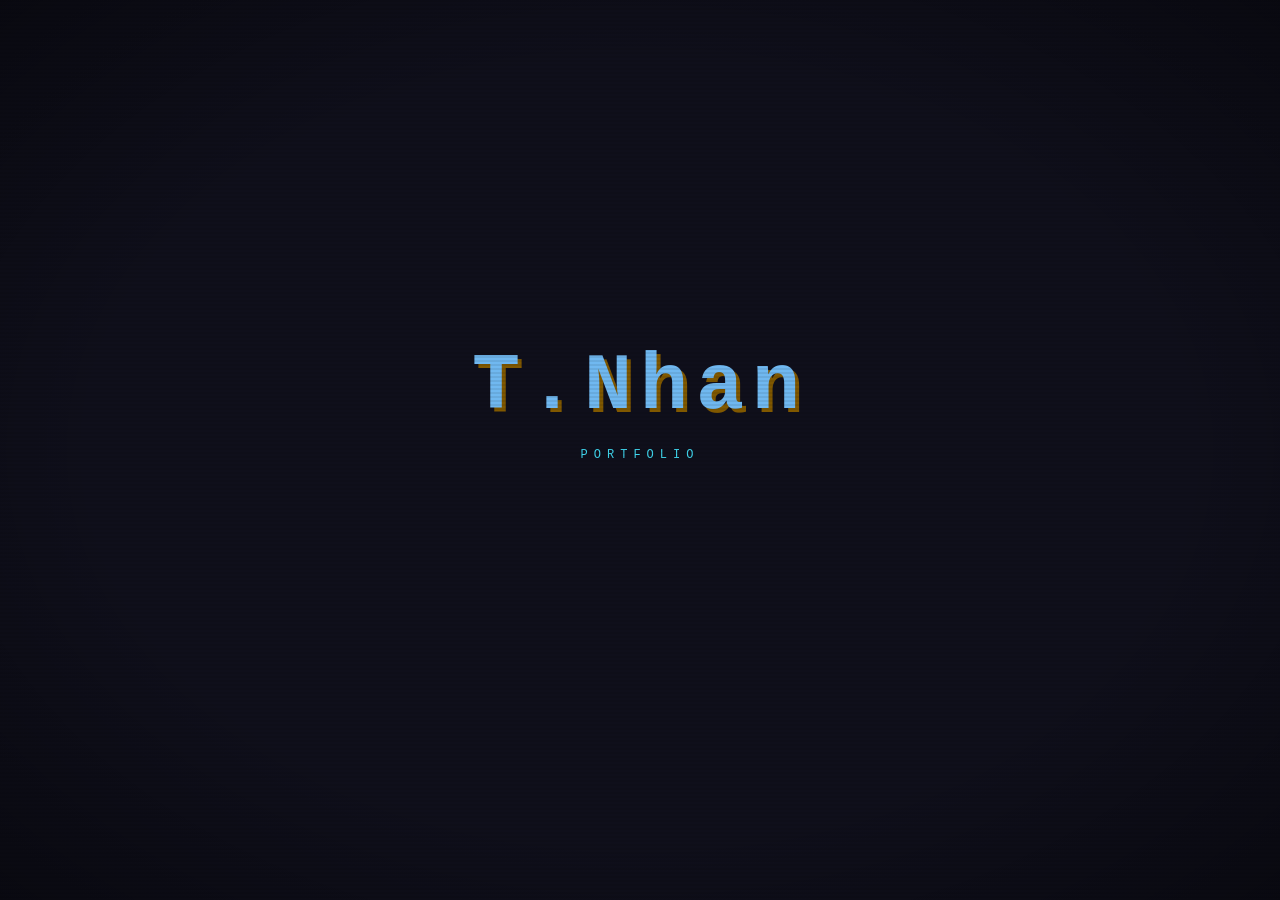
<file: index.html>
<!DOCTYPE html>
<html lang="en">
<head>
<meta charset="UTF-8">
<meta name="viewport" content="width=device-width, initial-scale=1.0">
<title>T.Nhan — Portfolio</title>
<link rel="stylesheet" href="styles.css">
</head>
<body>

<canvas id="stars"></canvas>

<div class="intro-screen" id="intro">
  <div class="intro-logo">T.Nhan</div>
  <div class="intro-sub">Portfolio</div>
  <div class="press-start" id="pressStart">
    <span class="press-start-text">— PRESS START —</span>
  </div>
</div>

<div class="screen" id="mainScreen" style="display:none;">
  <div class="title-area">
    <div class="pixel-art-title">T.Nhan</div>
    <div class="subtitle">Portfolio</div>
  </div>

  <div class="frame" data-label="♦ MAIN MENU ♦">
    <ul class="menu-list" id="menuList"></ul>

    <div class="desc-box">
      <div class="desc-text" id="descText"></div>
    </div>
  </div>

  <div class="footer" id="footer">
    <div class="controls">
      <div class="key-hint"><span class="key">↑↓</span> Navigate</div>
      <div class="key-hint"><span class="key">Enter</span> Select</div>
    </div>
  </div>
</div>

<button class="sound-btn" id="soundBtn">SFX: ON</button>

<script src="app.js"></script>
</body>
</html>
</file>
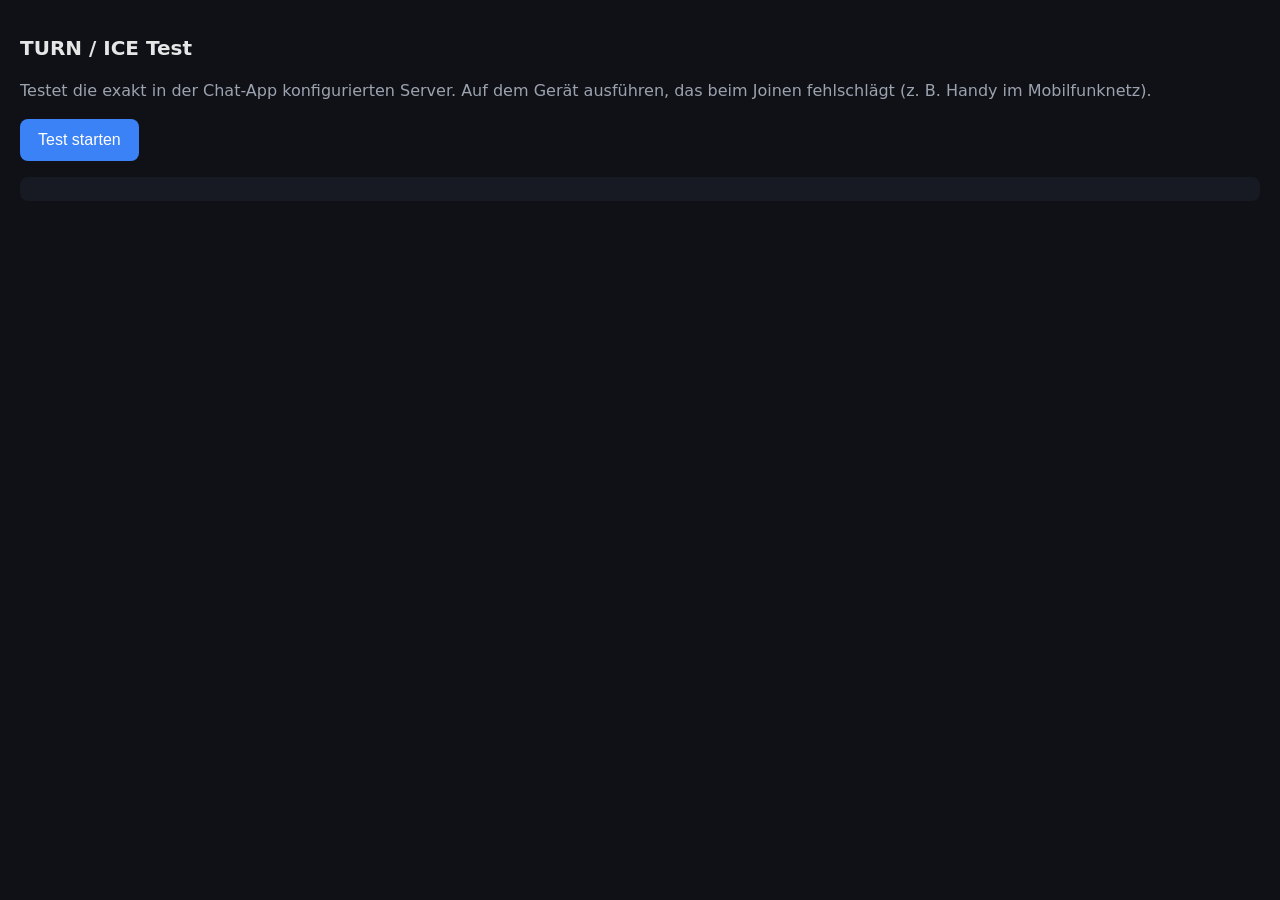
<file: chat/turn-test.html>
<!DOCTYPE html>
<html lang="de">
<head>
<meta charset="UTF-8">
<meta name="viewport" content="width=device-width,initial-scale=1">
<title>TURN Test</title>
<style>
  body{font-family:system-ui,sans-serif;background:#0f1117;color:#e6e6e6;margin:0;padding:20px;line-height:1.5}
  h1{font-size:20px}
  button{background:#3b82f6;color:#fff;border:0;border-radius:8px;padding:12px 18px;font-size:16px;cursor:pointer}
  button:disabled{opacity:.5}
  #log{margin-top:16px;background:#171a22;border-radius:8px;padding:12px;font-family:monospace;font-size:13px;white-space:pre-wrap;word-break:break-word}
  .ok{color:#4ade80}.bad{color:#f87171}.warn{color:#fbbf24}.dim{color:#9ca3af}
  .verdict{font-size:17px;font-weight:700;margin-top:16px;padding:12px;border-radius:8px}
  .verdict.pass{background:#052e16;color:#4ade80}
  .verdict.fail{background:#450a0a;color:#f87171}
</style>
</head>
<body>
<h1>TURN / ICE Test</h1>
<p class="dim">Testet die exakt in der Chat-App konfigurierten Server. Auf dem Gerät ausführen, das beim Joinen fehlschlägt (z. B. Handy im Mobilfunknetz).</p>
<button id="run">Test starten</button>
<div id="verdict"></div>
<div id="log"></div>

<script>
// Muss identisch zu PEER_OPTS.config.iceServers in state.js sein.
const ICE=[
  {urls:'stun:stun.l.google.com:19302'},
  {urls:['turn:eu-0.turn.peerjs.com:3478','turn:us-0.turn.peerjs.com:3478'],username:'peerjs',credential:'peerjsp'}
];

const logEl=document.getElementById('log');
const verdictEl=document.getElementById('verdict');
function log(msg,cls){const s=document.createElement('span');if(cls)s.className=cls;s.textContent=msg+'\n';logEl.appendChild(s);}

document.getElementById('run').addEventListener('click',async()=>{
  logEl.innerHTML='';verdictEl.innerHTML='';verdictEl.className='';
  const btn=document.getElementById('run');btn.disabled=true;

  const types={host:0,srflx:0,relay:0};
  const pc=new RTCPeerConnection({iceServers:ICE});
  pc.createDataChannel('t');

  pc.onicecandidate=e=>{
    if(!e.candidate){finish();return;}
    const c=e.candidate.candidate;
    const m=c.match(/ typ (\w+)/);
    const type=m?m[1]:'?';
    if(types[type]!==undefined)types[type]++;
    let cls='dim';
    if(type==='relay')cls='ok';
    else if(type==='srflx')cls='warn';
    log((type==='relay'?'✓ RELAY (TURN!)  ':'  '+type+'  ')+c,cls);
  };
  pc.onicegatheringstatechange=()=>{if(pc.iceGatheringState==='complete')finish();};

  let done=false;
  function finish(){
    if(done)return;done=true;clearTimeout(to);
    log('\n--- Ergebnis ---','dim');
    log('host (lokal): '+types.host,'dim');
    log('srflx (STUN):  '+types.srflx,'warn');
    log('relay (TURN):  '+types.relay,types.relay>0?'ok':'bad');
    if(types.relay>0){
      verdictEl.className='verdict pass';
      verdictEl.textContent='✓ TURN FUNKTIONIERT — Relay-Kandidat gefunden. Das Verbindungsproblem liegt woanders.';
    }else if(types.srflx>0){
      verdictEl.className='verdict fail';
      verdictEl.textContent='✗ KEIN TURN-RELAY. STUN geht, aber TURN relayt nicht → über verschiedene Netze/Mobilfunk scheitert die Verbindung. TURN-Server muss ersetzt werden.';
    }else{
      verdictEl.className='verdict fail';
      verdictEl.textContent='✗ WEDER STUN NOCH TURN. Kandidaten-Sammlung blockiert (Firewall?) oder alle Server nicht erreichbar.';
    }
    try{pc.close();}catch(_){}
    btn.disabled=false;
  }

  const to=setTimeout(finish,15000);
  try{
    const o=await pc.createOffer();
    await pc.setLocalDescription(o);
    log('ICE-Sammlung gestartet…\n','dim');
  }catch(e){log('Fehler: '+e.message,'bad');finish();}
});
</script>
</body>
</html>
</file>
<file: styles.css>
*, *::before, *::after { margin: 0; padding: 0; box-sizing: border-box; }

:root {
  --bg: #0f0f1b;
  --gold: #70b8f0;
  --gold-dim: #4080b0;
  --cyan: #40d8f0;
  --white: #e8e8e8;
  --gray: #606078;
  --pixel: 4px;
}

body {
  background: var(--bg);
  color: var(--white);
  font-family: 'Courier New', monospace;
  min-height: 100vh;
  display: flex;
  align-items: center;
  justify-content: center;
  overflow: hidden;
  image-rendering: pixelated;
}

body::after {
  content: '';
  position: fixed; inset: 0;
  background: repeating-linear-gradient(
    0deg,
    transparent,
    transparent 2px,
    rgba(0, 0, 0, 0.08) 2px,
    rgba(0, 0, 0, 0.08) 4px
  );
  pointer-events: none;
  z-index: 100;
}

body::before {
  content: '';
  position: fixed; inset: 0;
  background: radial-gradient(ellipse at center, transparent 60%, rgba(0,0,0,0.4) 100%);
  pointer-events: none;
  z-index: 99;
}

canvas#stars {
  position: fixed; inset: 0;
  z-index: 0;
}

.screen {
  position: relative;
  z-index: 1;
  width: 100%;
  max-width: 640px;
  padding: 24px;
}

.title-area {
  text-align: center;
  margin-bottom: 48px;
}

.pixel-art-title {
  font-size: clamp(36px, 8vw, 64px);
  font-weight: bold;
  color: var(--gold);
  text-shadow:
    3px 3px 0 #1a4060,
    -1px -1px 0 #a0d4f0;
  letter-spacing: 6px;
  margin-bottom: 8px;
  animation: title-glow 3s ease-in-out infinite;
}

@keyframes title-glow {
  0%, 100% { text-shadow: 3px 3px 0 #1a4060, -1px -1px 0 #a0d4f0, 0 0 20px rgba(112, 184, 240, 0.1); }
  50% { text-shadow: 3px 3px 0 #1a4060, -1px -1px 0 #a0d4f0, 0 0 30px rgba(112, 184, 240, 0.3); }
}

.subtitle {
  font-size: clamp(10px, 2.5vw, 14px);
  color: var(--cyan);
  letter-spacing: 4px;
  text-transform: uppercase;
}

.frame {
  border: var(--pixel) solid var(--gold-dim);
  border-radius: 2px;
  padding: 32px 28px;
  background: rgba(15, 15, 27, 0.9);
  box-shadow:
    inset 0 0 0 var(--pixel) var(--bg),
    inset 0 0 0 calc(var(--pixel) * 2) rgba(240, 192, 64, 0.15);
  position: relative;
}

.frame::before {
  content: attr(data-label);
  position: absolute;
  top: -10px;
  left: 24px;
  background: var(--bg);
  padding: 0 12px;
  font-size: 11px;
  color: var(--gold);
  letter-spacing: 3px;
}

.menu-list {
  list-style: none;
  display: flex;
  flex-direction: column;
  gap: 4px;
}

.menu-item {
  display: flex;
  align-items: center;
  gap: 12px;
  padding: 12px 16px;
  cursor: pointer;
  border: 2px solid transparent;
  border-radius: 2px;
  transition: none;
  position: relative;
  text-decoration: none;
  color: var(--white);
  opacity: 0;
  transform: translateX(-20px);
}

.menu-item.visible {
  opacity: 1;
  transform: translateX(0);
  transition: opacity 0.3s, transform 0.3s;
}

.menu-item .arrow {
  color: var(--gold);
  font-size: 16px;
  opacity: 0;
  width: 16px;
  transition: none;
}

.menu-item.active {
  background: rgba(240, 192, 64, 0.08);
  border-color: rgba(240, 192, 64, 0.25);
}

.menu-item.active .arrow {
  opacity: 1;
  animation: arrow-blink 0.6s step-end infinite;
}

.menu-item.active .menu-label {
  color: var(--gold);
}

@keyframes arrow-blink {
  50% { opacity: 0.3; }
}

.menu-label {
  font-size: clamp(14px, 3vw, 18px);
  letter-spacing: 2px;
  text-transform: uppercase;
}

.desc-box {
  margin-top: 20px;
  padding: 16px;
  border-top: 2px solid rgba(240, 192, 64, 0.15);
  min-height: 52px;
}

.desc-text {
  font-size: 12px;
  color: var(--gray);
  letter-spacing: 1px;
  line-height: 1.6;
}

.desc-text .typed-cursor {
  display: inline-block;
  width: 8px;
  height: 14px;
  background: var(--gold);
  margin-left: 2px;
  vertical-align: text-bottom;
  animation: blink 0.5s step-end infinite;
}

@keyframes blink { 50% { opacity: 0; } }

.footer {
  text-align: center;
  margin-top: 32px;
  display: flex;
  justify-content: space-between;
  align-items: center;
  opacity: 0;
}
.footer.visible { opacity: 1; transition: opacity 0.5s; }

.controls {
  display: flex;
  gap: 12px;
}

.key-hint {
  font-size: 10px;
  color: var(--gray);
  display: flex;
  align-items: center;
  gap: 4px;
}

.key {
  display: inline-block;
  padding: 1px 6px;
  border: 1px solid var(--gray);
  border-radius: 2px;
  font-size: 9px;
  color: var(--white);
}

.menu-item.selected {
  animation: select-flash 0.1s step-end 3;
}

@keyframes select-flash {
  50% { opacity: 0.2; }
}

.press-start {
  text-align: center;
  margin-bottom: 32px;
  opacity: 0;
}
.press-start.visible {
  opacity: 1;
  transition: opacity 0.5s;
}
.press-start-text {
  font-size: 14px;
  color: var(--white);
  letter-spacing: 4px;
  animation: press-blink 1.2s step-end infinite;
}
@keyframes press-blink {
  0%, 80% { opacity: 1; }
  40%, 60% { opacity: 0; }
}

.intro-screen {
  position: fixed; inset: 0;
  z-index: 50;
  background: var(--bg);
  display: flex;
  flex-direction: column;
  align-items: center;
  justify-content: center;
  gap: 48px;
  transition: opacity 0.5s;
}
.intro-screen.hidden {
  opacity: 0;
  pointer-events: none;
}

.intro-logo {
  font-size: clamp(48px, 12vw, 80px);
  font-weight: bold;
  color: var(--gold);
  text-shadow: 4px 4px 0 #805800;
  letter-spacing: 8px;
  animation: title-glow 3s ease-in-out infinite;
}

.intro-sub {
  font-size: 12px;
  color: var(--cyan);
  letter-spacing: 6px;
  text-transform: uppercase;
  margin-top: -32px;
}

.sound-btn {
  position: fixed;
  bottom: 16px;
  right: 16px;
  z-index: 101;
  background: none;
  border: 1px solid var(--gray);
  color: var(--gray);
  font-family: 'Courier New', monospace;
  font-size: 10px;
  padding: 4px 8px;
  cursor: pointer;
  border-radius: 2px;
  letter-spacing: 1px;
  opacity: 0;
  transition: opacity 0.5s;
}
.sound-btn.visible { opacity: 1; }
.sound-btn:hover { color: var(--gold); border-color: var(--gold); }

@media (max-width: 500px) {
  .screen { padding: 16px; }
  .frame { padding: 24px 16px; }
  .menu-item { padding: 10px 12px; }
  .controls { display: none; }
}
</file>
